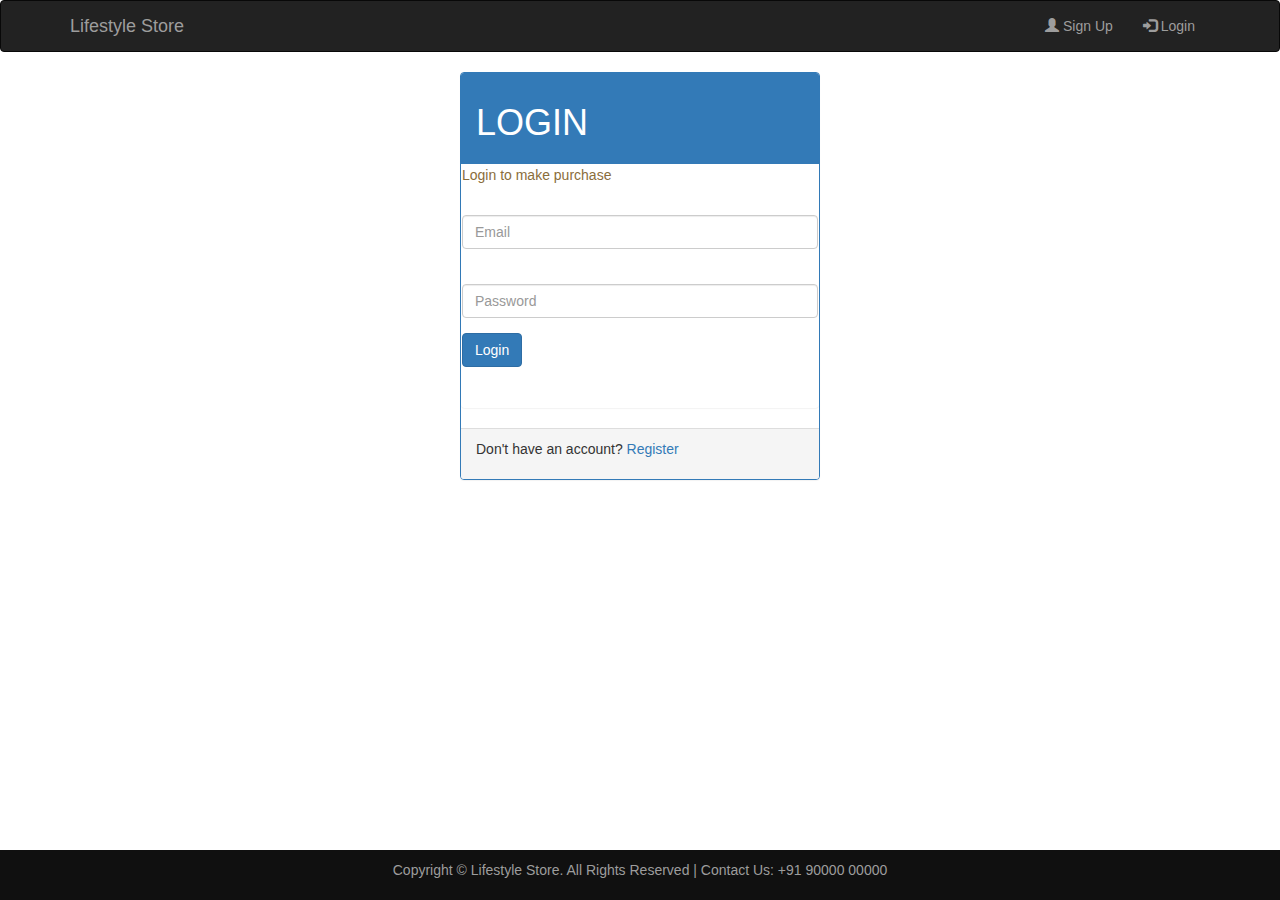
<file: Login.html>
<!DOCTYPE html>
<html lang="en">
    <head>
        <meta name="viewport" content="width=device-width, initial-scale=1">
        <title>Welcome | Life Style Store</title>
        
        <!-- Custom CSS -->
        <link rel="stylesheet" type="text/css" href="index.css">
        <!-- Latest compiled and minified CSS -->
        <link rel="stylesheet" href="https://maxcdn.bootstrapcdn.com/bootstrap/3.3.7/css/bootstrap.min.css" >

        <!-- jQuery library -->
        <script src="https://ajax.googleapis.com/ajax/libs/jquery/1.12.4/jquery.min.js"></script>


        <!-- Latest compiled and minified JavaScript -->
        <script src="https://maxcdn.bootstrapcdn.com/bootstrap/3.3.7/js/bootstrap.min.js"></script>
    </head>
    <body>
        <nav class="navbar navbar-inverse">
            <div class="container">
                <div class="navbar-header">
                    <button type="button" class="navbar-toggle" data-toggle="collapse" data-target="#myNavbar">
                        <span class="icon-bar"></span>
                        <span class="icon-bar"></span>
                        <span class="icon-bar"></span>                        
                    </button>
                    <a class="navbar-brand" href="index.html">Lifestyle Store</a>
                </div>
                <div>
                    <div class="collapse navbar-collapse" id="myNavbar">
                    <ul class="nav navbar-nav navbar-right">
                        <li><a href="Sign up.html"><span class="glyphicon glyphicon-user"></span> Sign Up</a></li>
                        <li><a href="Login.html"><span class="glyphicon glyphicon-log-in"></span> Login</a></li>
                    </ul>
                </div>
                </div>
            </div>
        </nav>
        <div class="container container-fluid">
            <div class="row">
                <div class="col-lg-4 col-lg-offset-4 col-md-6 col-md-offset-3">
                    <div  class="panel panel-primary">
                        <div class="panel-heading">
                        <h1>LOGIN</h1>
                    </div>
                    <div  class="panel text-warning">
                        <div  class="panel-default">
                            <p>Login to make purchase</p>
                        </div>

                   
                    <form>
                        <div class="form-group ">
                            <label for="email"></label>
                            <input type="text" name="email id" class="form-control" placeholder="Email"required>
                        </div>
                        
                        <div class="form-group ">
                            <label for="Password"></label>
                            <input type="password" name="password" class="form-control" placeholder="Password" required>
                        </div>
                        <button type="submit" name="submit" class="btn btn-primary">Login</button><br><br>
                                </form><br/>
                            </div>
                            <div class="panel-footer"><p>Don't have an account? <a href="Sign up.html">Register</a></p></div>
                        </div>

                    </form>
               </div>
            </div>
        </div>
     </div>
    </div>
        
   <div class="footer">
        <div class="container">
            <center>
                <p>Copyright &copy; Lifestyle Store. All Rights Reserved  |  Contact Us: +91 90000 00000</p>	
            </center>
        </div>
    </div>

    
    
    </body>
</html>
</file>
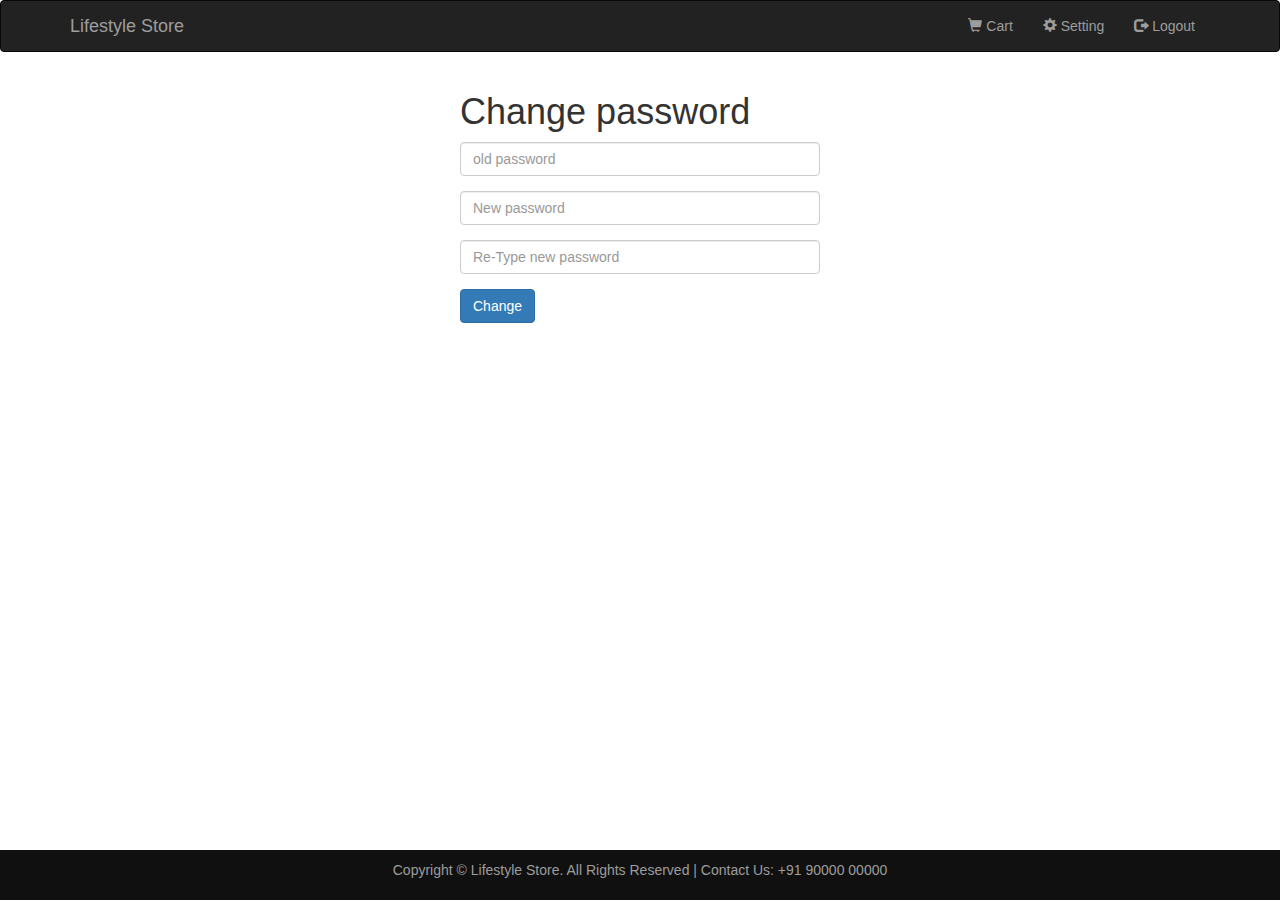
<file: setting.html>
<!DOCTYPE html>
<html lang="en">
<head>
    <meta charset="UTF-8">
    <meta http-equiv="X-UA-Compatible" content="IE=edge">
    <meta name="viewport" content="width=device-width, initial-scale=1.0">
    <title>Product</title>
    <!-- Custom CSS -->
    <link rel="stylesheet" type="text/css" href="index.css">
    <!-- Latest compiled and minified CSS -->
    <link rel="stylesheet" href="https://maxcdn.bootstrapcdn.com/bootstrap/3.3.7/css/bootstrap.min.css" >

    <!-- jQuery library -->
    <script src="https://ajax.googleapis.com/ajax/libs/jquery/1.12.4/jquery.min.js"></script>


    <!-- Latest compiled and minified JavaScript -->
    <script src="https://maxcdn.bootstrapcdn.com/bootstrap/3.3.7/js/bootstrap.min.js"></script>
</head>
<body>
    <nav class="navbar navbar-inverse">
        <div class="container">
            <div class="navbar-header">
                <button type="button" class="navbar-toggle" data-toggle="collapse" data-target="#myNavbar">
                    <span class="icon-bar"></span>
                    <span class="icon-bar"></span>
                    <span class="icon-bar"></span>                        
                </button>
                <a class="navbar-brand" href="index.html">Lifestyle Store</a>
            </div>
            <div>
                <div class="collapse navbar-collapse" id="myNavbar">
                <ul class="nav navbar-nav navbar-right">
                    <li><a href="cart.html"><span class="glyphicon glyphicon-shopping-cart"></span> Cart</a></li>
                    <li><a href="setting.html"><span class="glyphicon glyphicon-cog"></span> Setting</a></li>
                    <li><a href=""><span class="glyphicon glyphicon-log-out"></span> Logout</a></li>
                </ul>
            </div>
            
        </div>
    </nav>
    <div class="container-fluid decor_bg" id="content">
    <div class="container">
        <div class="row">
            <div class="col-lg-4 col-lg-offset-4 col-md-6 col-md-offset-3">
              <h1>Change password</h1>
    
                <form>
                <div class="form-group">
                    <input type="password" name=" old password" class="form-control" placeholder="old password" required>
                </div>
                <div class="form-group">
                    <input type="password"name="password" class="form-control" placeholder="New password" required>
                </div>
                <div class="form-group">
                    <input type="password"name="password1" class="form-control" placeholder="Re-Type new password" password=password1 required>
                </div>
                <label>
                    <input type="submit" name="submit" class="btn btn-primary" value="Change">
                </label>
                
            </div>
        </form>
            
        </div>
        </div>
    </div>
    <div class="footer">
        <div class="container">
            <center>
                <p>Copyright &copy; Lifestyle Store. All Rights Reserved  |  Contact Us: +91 90000 00000</p>	
            </center>
        </div>
    </div>
</body>
</html>
</file>
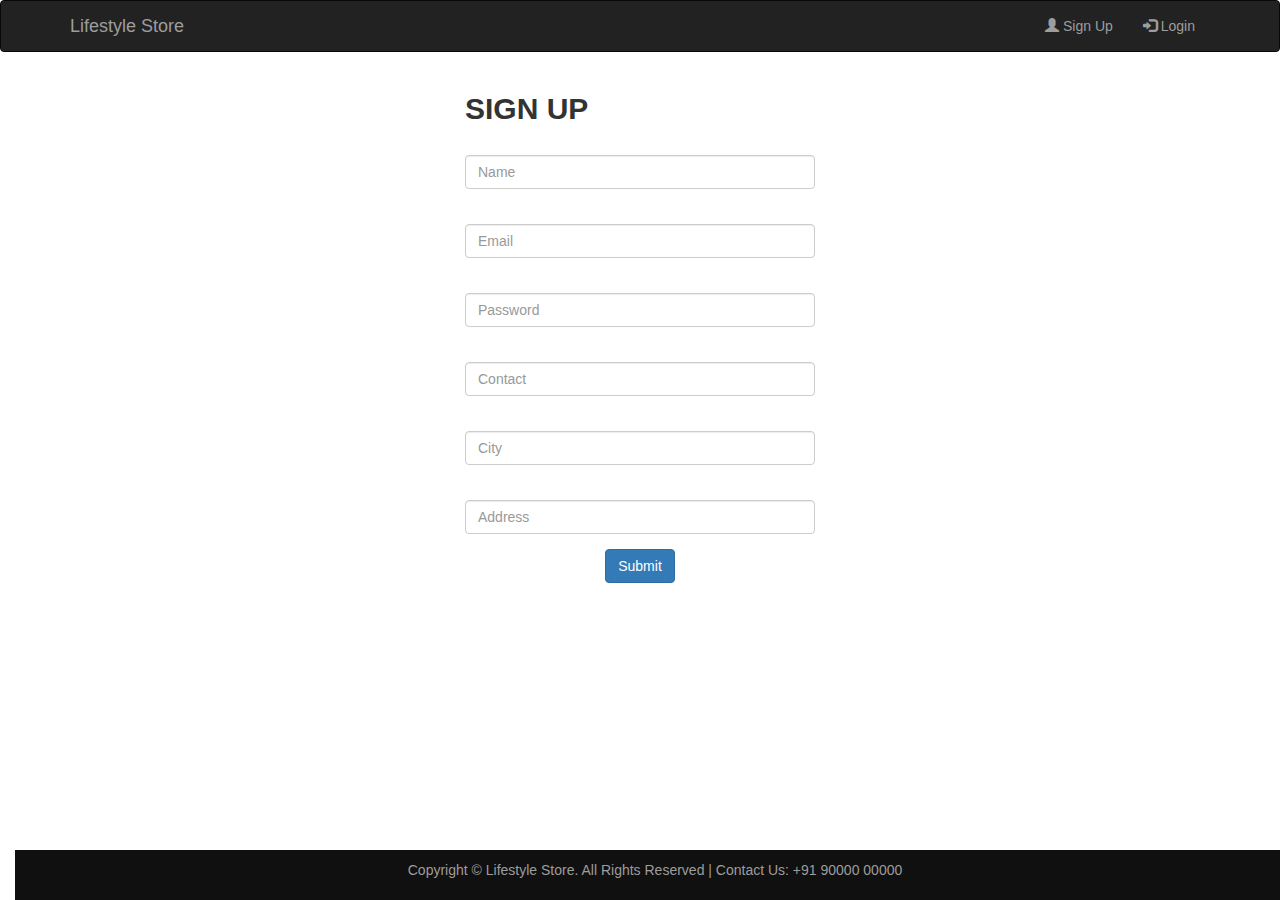
<file: Sign up.html>
<!DOCTYPE html>
<html lang="en">
    <head>
        <meta name="viewport" content="width=device-width, initial-scale=1">
        <title>Welcome | Life Style Store</title>
        <!-- Custom CSS -->
        <link rel="stylesheet" type="text/css" href="index.css">
        <!-- Latest compiled and minified CSS -->
        <link rel="stylesheet" href="https://maxcdn.bootstrapcdn.com/bootstrap/3.3.7/css/bootstrap.min.css" >

        <!-- jQuery library -->
        <script src="https://ajax.googleapis.com/ajax/libs/jquery/1.12.4/jquery.min.js"></script>


        <!-- Latest compiled and minified JavaScript -->
        <script src="https://maxcdn.bootstrapcdn.com/bootstrap/3.3.7/js/bootstrap.min.js"></script>
    </head>
    <body>
        <nav class="navbar navbar-inverse navbar-fixed top">
            <div class="container">
                <div class="navbar-header">
                    <button type="button" class="navbar-toggle" data-toggle="collapse" data-target="#myNavbar">
                        <span class="icon-bar"></span>
                        <span class="icon-bar"></span>
                        <span class="icon-bar"></span>                        
                    </button>
                    <a class="navbar-brand" href="index.html">Lifestyle Store</a>
                </div>
                <div>
                    <div class="collapse navbar-collapse" id="myNavbar">
                    <ul class="nav navbar-nav navbar-right">
                        <li><a href="Sign up.html"><span class="glyphicon glyphicon-user"></span> Sign Up</a></li>
                        <li><a href="Login.html"><span class="glyphicon glyphicon-log-in"></span> Login</a></li>
                    </ul>
                </div>
            </div>
            </div>
        </nav>
      
    <div class="container-fluid decor_bg" id="content">
            <div class="row">
           <div class="container">
                    <div class="col-lg-4 col-lg-offset-4 col-md-6 col-md-offset-3">

                    
                    <h2><b>SIGN UP</b></h2>
                    <form  action="signup_script.html" method="POST">

                    <form>
                        <div class="form-group">
                            <label for="full name"></label>
                            <input type="text" class="form-control" name="full name" placeholder="Name" >
                        </div>
                       

                        <div class="form-group">
                            <label for="Email"></label>
                            <input type="email" class="form-control" name="email id" placeholder="Email" required>
                        </div>
                        
                        <div class="form-group">
                            <label for="Password"></label>
                            <input type="password" class="form-control" name="password" placeholder="Password" required>
                        </div>
                        
                        <div class="form-group">
                            <label for="Contact"></label>
                            <input type="text" class="form-control" name="contact" maxlength="10"  size="10" placeholder="Contact" required >
                        </div>
                        <div class="form-group">
                            <label for="City"></label>
                            <input type="text" class="form-control" name="city" placeholder="City" required>
                        </div>
                        <div class="form-group">
                            <label for="address"></label>
                            <input type="text" class="form-control" name="address" placeholder="Address" required>
                        </div>
                        <div>
                            <center>
                           <button type="submit" name="submit" class="btn btn-primary">Submit</button>
                        </center>

                    </form>
                </div>
           </div>
     </div>
    </div>
        
        <div class="footer">
            <div class="element">
                <center>
                    <p>Copyright &copy; Lifestyle Store. All Rights Reserved  |  Contact Us: +91 90000 00000</p>	
                </center>
            </div>
        </div>
        </body>
</html>
</file>
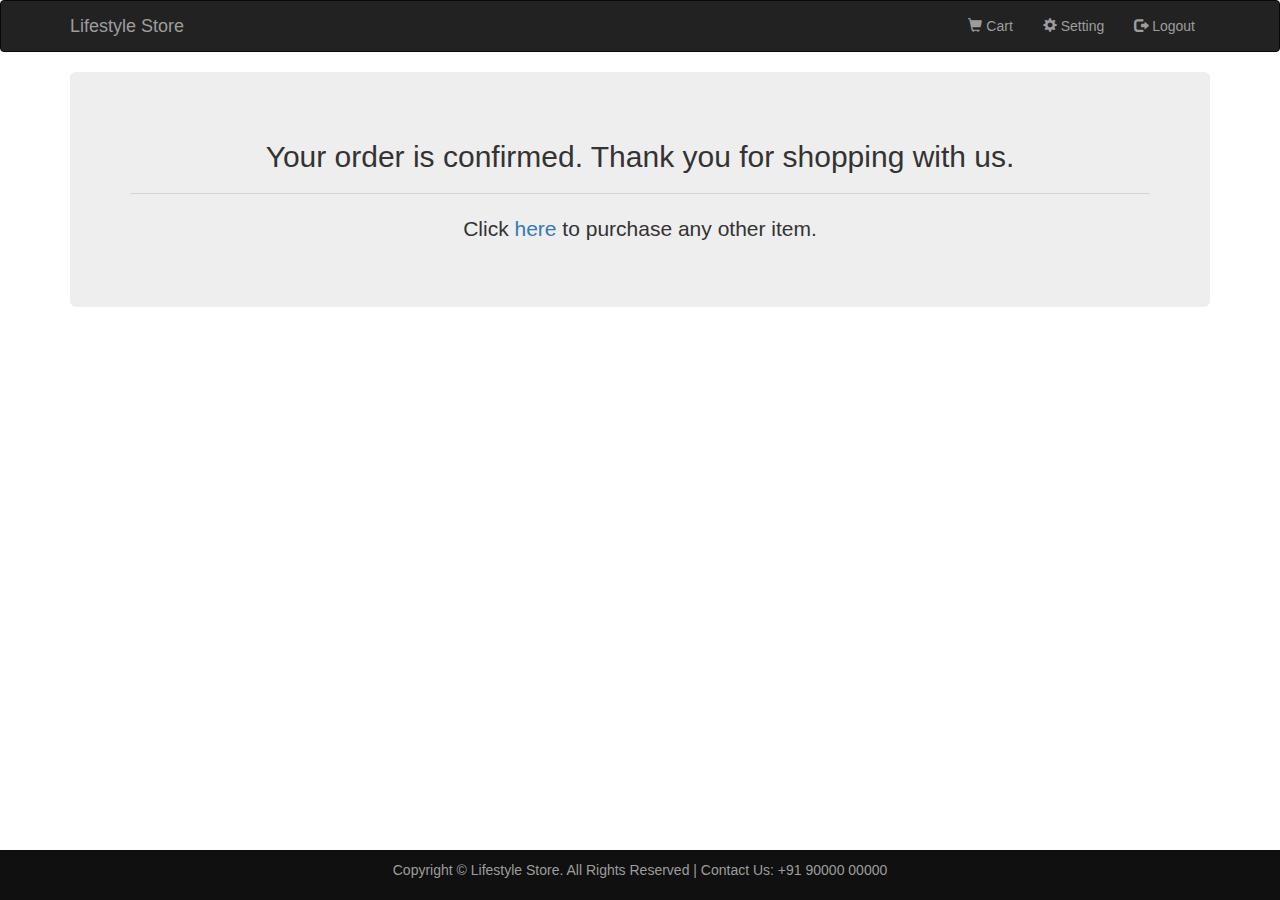
<file: success.html>
<!DOCTYPE html>
<html lang="en">
<head>
    <meta charset="UTF-8">
    <meta http-equiv="X-UA-Compatible" content="IE=edge">
    <meta name="viewport" content="width=device-width, initial-scale=1.0">
    <title>Product</title>
    <!-- Custom CSS -->
    <link rel="stylesheet" type="text/css" href="index.css">
    <!-- Latest compiled and minified CSS -->
    <link rel="stylesheet" href="https://maxcdn.bootstrapcdn.com/bootstrap/3.3.7/css/bootstrap.min.css" >

    <!-- jQuery library -->
    <script src="https://ajax.googleapis.com/ajax/libs/jquery/1.12.4/jquery.min.js"></script>


    <!-- Latest compiled and minified JavaScript -->
    <script src="https://maxcdn.bootstrapcdn.com/bootstrap/3.3.7/js/bootstrap.min.js"></script>
</head>
<body>
    <nav class="navbar navbar-inverse">
        <div class="container">
            <div class="navbar-header">
                <button type="button" class="navbar-toggle" data-toggle="collapse" data-target="#myNavbar">
                    <span class="icon-bar"></span>
                    <span class="icon-bar"></span>
                    <span class="icon-bar"></span>                        
                </button>
                <a class="navbar-brand" href="index.html">Lifestyle Store</a>
            </div>
            <div>
                <div class="collapse navbar-collapse" id="myNavbar">
                <ul class="nav navbar-nav navbar-right">
                    <li><a href="cart.html"><span class="glyphicon glyphicon-shopping-cart"></span> Cart</a></li>
                    <li><a href="setting.html"><span class="glyphicon glyphicon-cog"></span> Setting</a></li>
                    <li><a href="#"><span class="glyphicon glyphicon-log-out"></span> Logout</a></li>
                </ul>
            </div>
        </div>
    </div>
    </nav>
    <div class="container">
        <div class="row">
            <div class="col-md-12">
                <div class="jumbotron">
                <h2 align="center">Your order is confirmed. Thank you for shopping with us.</h2><hr>
                <p align="center">Click <a href="product.html">here</a> to purchase any other item.</p>
                 </div>
                </div>
            </div>
        </div>
    </div>
    <div class="footer">
        <div class="element">
            <center>
                <p>Copyright &copy; Lifestyle Store. All Rights Reserved  |  Contact Us: +91 90000 00000</p>	
            </center>
        </div>
    </div>
</body>
</html>
</file>
<file: index.css>
body{
    width: 100%;
    height: 100%;
    margin: 0;
}

/*.header{
    background-color:#000;
    color:#f8f8f8;
    border-color: #080808;
    min-height: 50px;
    border: 1px solid transparent;
}
*/

/*.inner-header{
    width:80%;
    margin:auto;
}
*/

a{
    text-decoration: none;
    background-color: transparent;
    color:#ededed;
}

/*.logo{
    float: left;
    height: 50px;
    padding: 15px;
    font-size: 20px;
    font-weight: bold;
    color:grey;
}

.header-link{
    float:right;
    font-size:14px;
    height: 50px;
    padding: 15px 15px;
    font-size:16px;
    font-weight: bold;
    color: grey;
}
*/

.content{
    min-height: 600px;
}

.banner_image {
    padding-bottom: 50px;
    margin-bottom: 20px;
    text-align: center;
    color: #f8f8f8;
    background: url(../img/intro-bg_1.jpg) no-repeat center;
    background-size: cover;
}

.inner-banner-image{
    padding-top: 12%;
    width:80%;
    margin:auto;
}

.banner_content {
    position: relative;
    padding-top: 6%;
    padding-bottom: 6%;
    overflow:hidden;
    margin-bottom: 12%;
    background-color: rgba(0, 0, 0, 0.7);
    max-width: 660px;
}

.element{
    width:90%;
    margin:auto;
    overflow:hidden;
}


.footer{
    padding: 10px 0;
    background-color: #101010;
    color:#9d9d9d;
    bottom: 0;
    width: 100%;
    position:fixed;
    bottom: 0;
}

.button{
    color: #fff;
    background-color: #c9302c;
    border-color: #ac2925;
    padding: 10px 16px;
    font-size: 18px;
    line-height: 1.3333333;
    border-radius: 6px;
    

}
</file>
